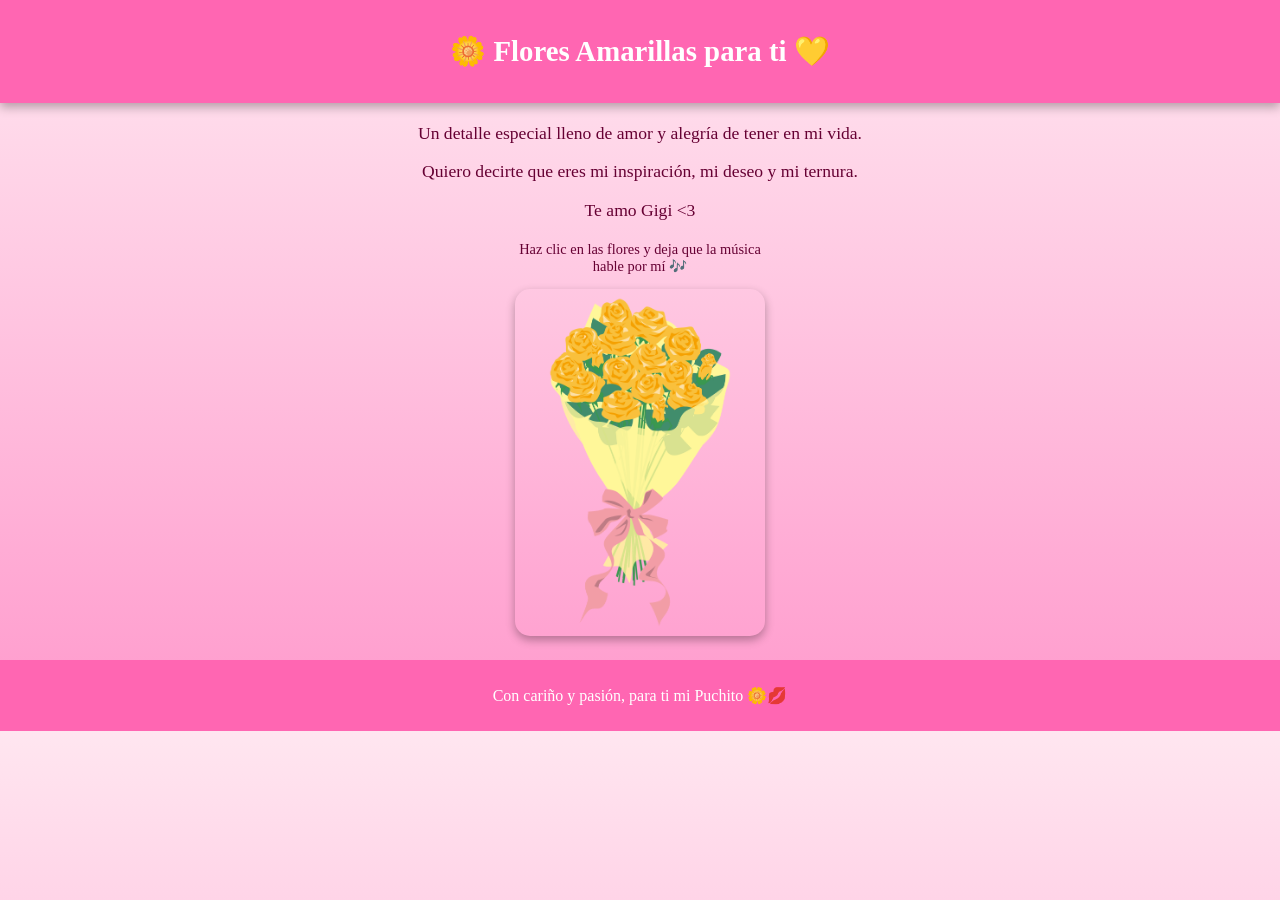
<file: index.html>
<!DOCTYPE html>
<html lang="es">
<head>
  <meta name="viewport" content="width=device-width, initial-scale=1.0">
  <title>Flores Amarillas para Mi Puchitoo</title>
  <link rel="stylesheet" href="flores.css">
</head>
<body>
  <header>
    <h1>🌼 Flores Amarillas para ti 💛</h1>
  </header>

  <main>
    <section class="intro">
      <p>Un detalle especial lleno de amor y alegría de  tener en mi vida.</p>
      <p>Quiero decirte que eres mi inspiración, mi deseo y mi ternura.</p>
      <p>Te amo Gigi <3 </p>
    </section>

    <section class="flowers">
      <p class="hint">Haz clic en las flores y deja que la música hable por mí 🎶</p>
      <img id="flores" src="flores.png" alt="Flores amarillas">
      <img id="puchito" src="puchito.png" alt="Mi Reyna" style="display:none;">
    </section>
  </main>

  <footer>
    <p>Con cariño y pasión, para ti mi Puchito 🌼💋</p>
  </footer>

  <!-- Elemento de audio -->
  <audio id="cancion" src="cancion.mp3"></audio>

  <script src="flores.js"></script>
</body>
</html>
</file>
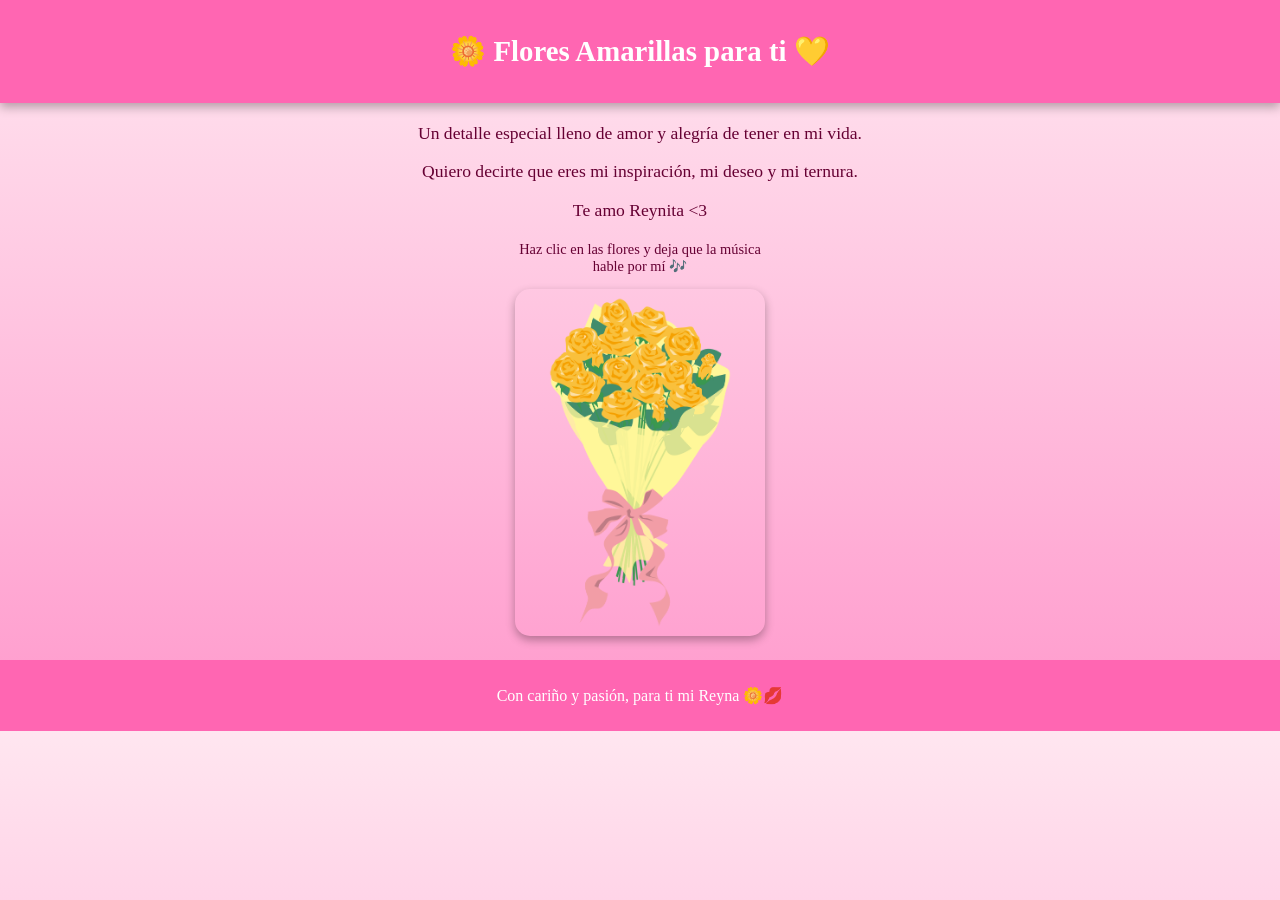
<file: flores.html>
<!DOCTYPE html>
<html lang="es">
<head>
  <meta charset="UTF-8">
  <title>Flores Amarillas para Mi Reyna</title>
  <link rel="stylesheet" href="flores.css">
</head>
<body>
  <header>
    <h1>🌼 Flores Amarillas para ti 💛</h1>
  </header>

  <main>
    <section class="intro">
      <p>Un detalle especial lleno de amor y alegría de  tener en mi vida.</p>
      <p>Quiero decirte que eres mi inspiración, mi deseo y mi ternura.</p>
      <p>Te amo Reynita <3 </p>
    </section>

    <section class="flowers">
      <p class="hint">Haz clic en las flores y deja que la música hable por mí 🎶</p>
      <img id="flores" src="flores.png" alt="Flores amarillas">
      <img id="reyna" src="reyna.png" alt="Mi Reyna" style="display:none;">
    </section>
  </main>

  <footer>
    <p>Con cariño y pasión, para ti mi Reyna 🌼💋</p>
  </footer>

  <!-- Elemento de audio -->
  <audio id="cancion" src="cancion.mp3"></audio>

  <script src="flores.js"></script>
</body>
</html>
</file>
<file: flores.css>
body {
  font-family: 'Georgia', serif;
  background: linear-gradient(to bottom, #ffe6f0, #ff99cc);
  margin: 0;
  padding: 0;
  text-align: center;
  color: #4a2c2a;
}

header {
  background-color: #ff66b2;
  padding: 15px;
  box-shadow: 0 4px 10px rgba(0,0,0,0.3);
}

h1 {
  font-size: 1.8em;
  color: #fff;
}

.intro {
  margin: 20px;
  font-size: 1.1em;
  color: #660033;
}

.flowers {
  margin: 20px auto;
  position: relative;
  width: 90%;
  max-width: 250px; /* tamaño ideal para celular */
  perspective: 1000px;
}

.flowers img {
  width: 100%;
  border-radius: 15px;
  box-shadow: 0 4px 10px rgba(0,0,0,0.3);
  cursor: pointer;
  backface-visibility: hidden;
}

.animar-giro {
  animation: girar 0.6s linear;
}

@keyframes girar {
  0% { transform: rotateY(0deg); }
  100% { transform: rotateY(180deg); }
}

.hint {
  margin-top: 10px;
  font-size: 0.9em;
  color: #660033;
}

footer {
  background-color: #ff66b2;
  padding: 10px;
  margin-top: 20px;
  font-size: 1em;
  color: #fff;
}

/* 🔹 Adaptación para pantallas pequeñas */
@media (max-width: 600px) {
  h1 {
    font-size: 1.4em; /* título más pequeño */
  }

  .intro {
    font-size: 1em;
    margin: 15px;
  }

  .flowers {
    max-width: 200px; /* reduce imagen en móviles */
  }

  .hint {
    font-size: 0.8em;
  }

  footer {
    font-size: 0.9em;
    padding: 8px;
  }
}
</file>
